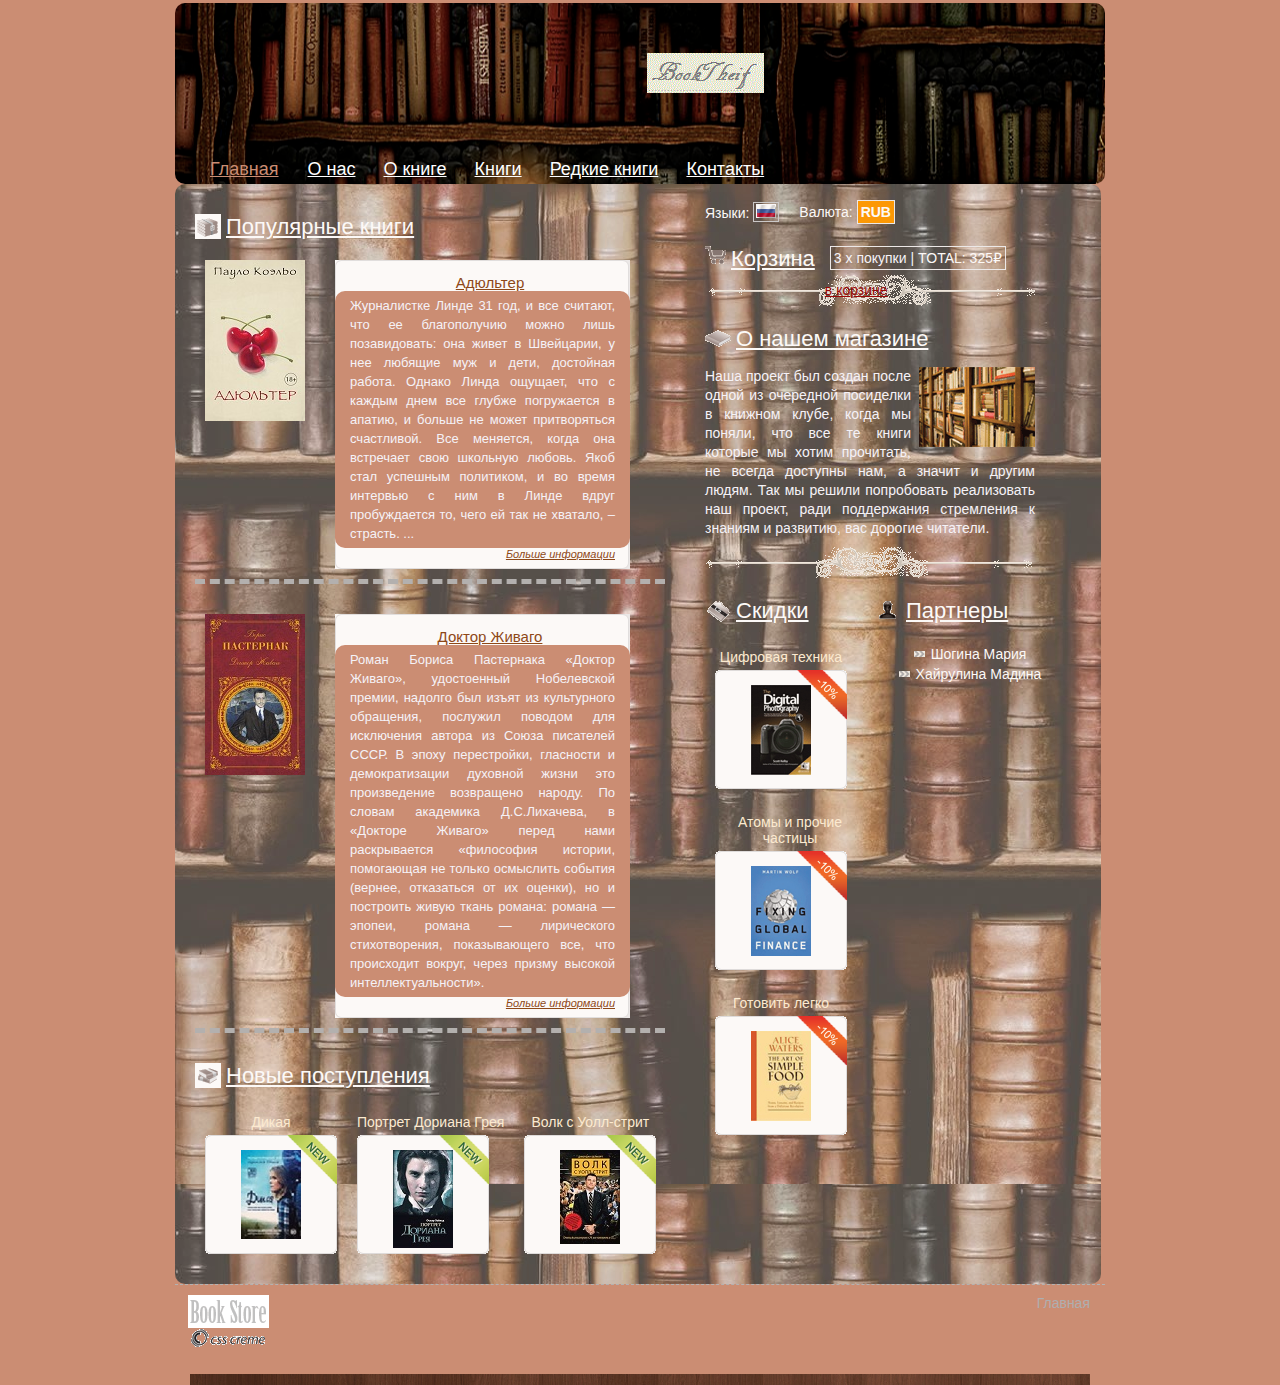
<file: index.html>
<!DOCTYPE html PUBLIC "-//W3C//DTD XHTML 1.0 Transitional//EN" "http://www.w3.org/TR/xhtml1/DTD/xhtml1-transitional.dtd">
<html xmlns="http://www.w3.org/1999/xhtml">
<head>
<meta charset="utf-8">
<title>BookThief</title>
<link rel="stylesheet" type="text/css" href="style.css" />

</head>
<body>
<div id="wrap">

       <div class="header">
       		<div class="logo"><a href="index.html"><img src="images/logo.gif" alt="" title="" border="0" /></a></div>     
           
        <div id="menu">
            <ul>                                                                       
            <li class="selected"><a href="index.html">Главная</a></li>
                
            <li><a href="about.html">О нас</a></li>

            <li><a href="details.html">О книге</a></li>
                
            <li><a href="category.html">Книги</a></li>
                
            <li><a href="specials.html">Редкие книги</a></li>
                
            <li><a href="contact.html">Контакты</a></li>
                
            </ul>
        </div>     
            
            
       </div> 
       
       
       <div class="center_content">
       	<div class="left_content">
        	
            <div class="title"><span class="title_icon"><img src="images/bullet1.gif" alt="" title="" /></span>Популярные книги</div>
        
        	<div class="feat_prod_box">
            
            	<div class="prod_img"><a href="details.html"><img src="images/11.jpg" alt="" title="" border="0" /></a></div>
                
                <div class="prod_det_box">
                	<div class="box_top"></div>
                    <div class="box_center">
                    <div class="prod_title">Адюльтер</div>
                        
                        
                    <p class="details">Журналистке Линде 31 год, и все считают, что ее благополучию можно лишь позавидовать: она живет в Швейцарии, у нее любящие муж и дети, достойная работа. Однако Линда ощущает, что с каждым днем все глубже погружается в апатию, и больше не может притворяться счастливой.
                    Все меняется, когда она встречает свою школьную любовь. Якоб стал успешным политиком, и во время интервью с ним в Линде вдруг пробуждается то, чего ей так не хватало, – страсть.
                    ...</p>
                        
                        
                    <a href="details.html" class="more">Больше информации</a>
                    <div class="clear"></div>
                    </div>
                    
                    <div class="box_bottom"></div>
                </div>    
            <div class="clear"></div>
            </div>	
            
            
        	<div class="feat_prod_box">
            
            	<div class="prod_img"><a href="details.html"><img src="images/2.jpg" alt="" title="" border="0" /></a></div>
                
                <div class="prod_det_box">
                	<div class="box_top"></div>
                    <div class="box_center">
                    <div class="prod_title">Доктор Живаго</div>
                        
                        
                    <p class="details">Роман Бориса Пастернака «Доктор Живаго», удостоенный Нобелевской премии, надолго был изъят из культурного обращения, послужил поводом для исключения автора из Союза писателей СССР. В эпоху перестройки, гласности и демократизации духовной жизни это произведение возвращено народу. По словам академика Д.С.Лихачева, в «Докторе Живаго» перед нами раскрывается «философия истории, помогающая не только осмыслить события (вернее, отказаться от их оценки), но и построить живую ткань романа: романа — эпопеи, романа — лирического стихотворения, показывающего все, что происходит вокруг, через призму высокой интеллектуальности».</p>
                        
                        
                    <a href="details.html" class="more">Больше информации</a>
                        
                    <div class="clear"></div>
                    </div>
                    
                    <div class="box_bottom"></div>
                </div>    
            <div class="clear"></div>
            </div>      
            
            
            
           <div class="title"><span class="title_icon"><img src="images/bullet2.gif" alt="" title="" /></span>Новые поступления</div> 
           
           <div class="new_products">
           
                    <div class="new_prod_box">
                        <a href="details.html">Дикая</a>
                        
                        <div class="new_prod_bg">
                        <span class="new_icon"><img src="images/new_icon.gif" alt="" title="" /></span>
                        <a href="details.html"><img src="images/1.jpg" alt="" title="" class="thumb" border="0" /></a>
                            
                        </div>           
                    </div>
                    
                    <div class="new_prod_box">
                        <a href="details.html">Портрет Дориана Грея</a>
                        
                        <div class="new_prod_bg">
                        <span class="new_icon"><img src="images/new_icon.gif" alt="" title="" /></span>
                        <a href="details.html"><img src="images/7.jpg" alt="" title="" class="thumb" border="0" /></a>
                            
                        </div>           
                    </div>                    
                    
                    <div class="new_prod_box">
                        <a href="details.html">Волк с Уолл-стрит</a>
                        
                        <div class="new_prod_bg">
                        <span class="new_icon"><img src="images/new_icon.gif" alt="" title="" /></span>
                        <a href="details.html"><img src="images/6.jpg" alt="" title="" class="thumb" border="0" /></a>
                            
                        </div>           
                    </div>          
            
            </div> 
          
            
        <div class="clear"></div>
        </div><!--end of left content-->
        
        <div class="right_content">
        	<div class="languages_box">
            <span class="red">Языки:</span>
                
            <a href="#" class="selected"><img src="images/fl1.png" alt="" title="" border="0" /></a>
            </div>
                <div class="currency">
                    
                <span class="red">Валюта: </span>
                    
                <a href="#" class="selected">RUB</a>
                </div>
                
                
              <div class="cart">
                  <div class="title"><span class="title_icon"><img src="images/cart.gif" alt="" title="" /></span>Корзина</div>
                  <div class="home_cart_content">
                  3 x покупки | <span class="red">TOTAL: 325₽</span>
                  </div>
                  <a href="cart.html" class="view_cart">в корзине</a>
              
              </div>
                       
            	
        
        
             <div class="title"><span class="title_icon"><img src="images/bullet3.gif" alt="" title="" /></span>О нашем магазине</div> 
             <div class="about">
             <p>
             <img src="images/about.gif" alt="" title="" class="right" />
             Наша проект был создан после одной из очередной посиделки в книжном клубе, когда мы поняли, что все те книги которые мы хотим прочитать, не всегда доступны нам, а значит и другим людям. Так мы решили попробовать реализовать наш проект, ради поддержания стремления к знаниям и развитию, вас дорогие читатели.
             </p>
             
             </div>
             
             <div class="right_box">
             
             	<div class="title"><span class="title_icon"><img src="images/bullet4.gif" alt="" title="" /></span>Скидки</div> 
                    <div class="new_prod_box">
                        <a href="details.html">Цифровая техника</a>
                        
                        <div class="new_prod_bg">
                        <span class="new_icon"><img src="images/promo_icon.gif" alt="" title="" /></span>
                        <a href="details.html"><img src="images/thumb1.gif" alt="" title="" class="thumb" border="0" /></a>
                            
                        </div>           
                    </div>
                    
                    <div class="new_prod_box">
                        <a href="details.html">Атомы и прочие частицы</a>
                        
                        <div class="new_prod_bg">
                        <span class="new_icon"><img src="images/promo_icon.gif" alt="" title="" /></span>
                        <a href="details.html"><img src="images/thumb2.gif" alt="" title="" class="thumb" border="0" /></a>
                            
                        </div>           
                    </div>                    
                    
                    <div class="new_prod_box">
                        <a href="details.html">Готовить легко</a>
                        
                        <div class="new_prod_bg">
                        <span class="new_icon"><img src="images/promo_icon.gif" alt="" title="" /></span>
                        <a href="details.html"><img src="images/thumb3.gif" alt="" title="" class="thumb" border="0" /></a>
                            
                        </div>           
                    </div>              
             
             </div>
             
             <div class="right_box">
             
             	
                
                
                
             	<div class="title"><span class="title_icon"><img src="images/bullet6.gif" alt="" title="" /></span>Партнеры</div> 
                
                <ul class="list">
                <li><a href="#">Шогина Мария</a></li>
                <li><a href="#">Хайрулина Мадина</a></li>                           
                </ul>      
             
             </div>         
             
        
        </div><!--end of right content-->
        
        
       
       
       <div class="clear"></div>
       </div><!--end of center content-->
       
              
       <div class="footer">
       	<div class="left_footer"><img src="images/footer_logo.gif" alt="" title="" /><br /> <a  title=""><img src="images/csscreme.gif" alt="" title="" border="0" /></a></div>
        <div class="right_footer">
        <a href="#">Главная</a>
       
        </div>
        
       
       </div>
    

</div>

</body>
</html>
</file>
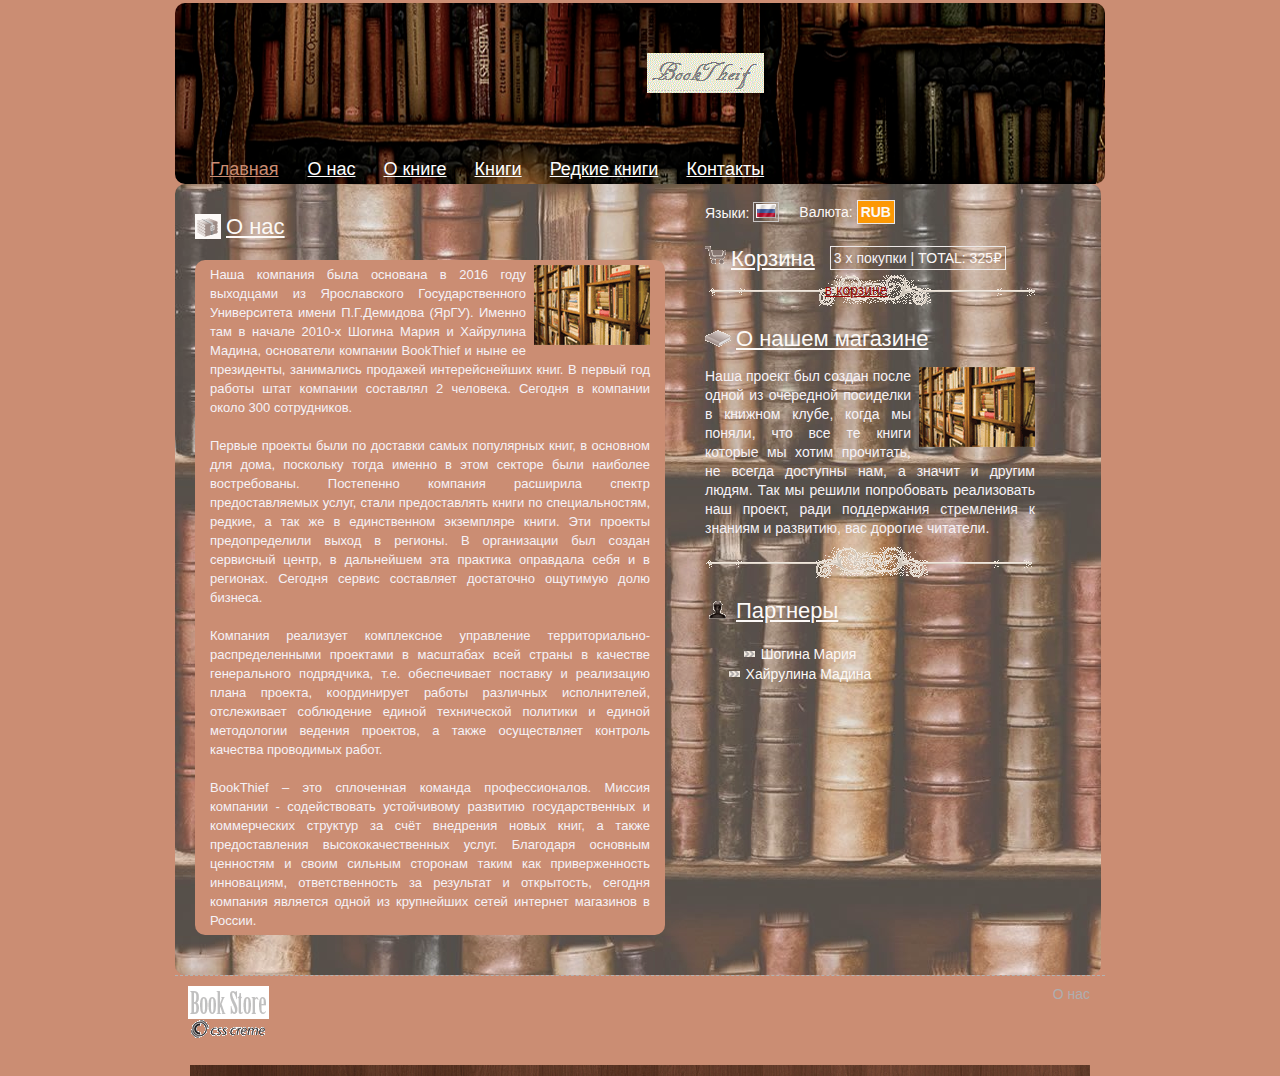
<file: about.html>
<!DOCTYPE html PUBLIC "-//W3C//DTD XHTML 1.0 Transitional//EN" "http://www.w3.org/TR/xhtml1/DTD/xhtml1-transitional.dtd">
<html xmlns="http://www.w3.org/1999/xhtml">
<head>
<meta charset="utf-8">
<title>BookThief</title>
<link rel="stylesheet" type="text/css" href="style.css" />
</head>
<body>
<div id="wrap">

       <div class="header">
       		<div class="logo"><a href="index.html"><img src="images/logo.gif" alt="" title="" border="0" /></a></div>     
           
        <div id="menu">
            <ul>                                                                       
            <li class="selected"><a href="index.html">Главная</a></li>
                
            <li><a href="about.html">О нас</a></li>

            <li><a href="details.html">О книге</a></li>
                
            <li><a href="category.html">Книги</a></li>
                
            <li><a href="specials.html">Редкие книги</a></li>
                
            <li><a href="contact.html">Контакты</a></li>
                
            </ul>
        </div> 
            
            
       </div> 
       
       
       <div class="center_content">
       	<div class="left_content">
            
            <div class="title"><span class="title_icon"><img src="images/bullet1.gif" alt="" title="" /></span>О нас</div>
        
        	<div class="feat_prod_box_details">
            <p class="details">
            <img src="images/about.gif" alt="" title="" class="right" /> 
            Наша компания была основана в 2016 году выходцами из Ярославского Государственного Университета имени П.Г.Демидова (ЯрГУ). Именно там в начале 2010-х Шогина Мария и Хайрулина Мадина, основатели компании BookThief и ныне ее президенты, занимались продажей интерейснейших книг. В первый год работы штат компании составлял 2 человека. Сегодня в компании около 300 сотрудников.<br><br>

            Первые проекты были по доставки самых популярных книг, в основном для дома, поскольку тогда именно в этом секторе были наиболее востребованы. Постепенно компания расширила спектр предоставляемых услуг, стали предоставлять книги по специальностям, редкие, а так же в единственном экземпляре книги. Эти проекты предопределили выход в регионы. В организации был создан сервисный центр, в дальнейшем эта практика оправдала себя и в регионах. Сегодня сервис составляет достаточно ощутимую долю бизнеса.<br><br>

            Компания реализует комплексное управление территориально-распределенными проектами в масштабах всей страны в качестве генерального подрядчика, т.е. обеспечивает поставку и реализацию плана проекта, координирует работы различных исполнителей, отслеживает соблюдение единой технической политики и единой методологии ведения проектов, а также осуществляет контроль качества проводимых работ.<br><br>

            BookThief – это сплоченная команда профессионалов. Миссия компании - содействовать устойчивому развитию государственных и коммерческих структур за счёт внедрения новых книг, а также предоставления высококачественных услуг. Благодаря основным ценностям и своим сильным сторонам таким как приверженность инновациям, ответственность за результат и открытость, сегодня компания является одной из крупнейших сетей интернет магазинов в России.      
            </p>
            
            
            </div>	
            
              

            

            
        <div class="clear"></div>
        </div><!--end of left content-->
        
        <div class="right_content">
        	<div class="languages_box">
            <span class="red">Языки:</span>
                
            <a href="#" class="selected"><img src="images/fl1.png" alt="" title="" border="0" /></a>

            </div>
                <div class="currency">
                    
                <span class="red">Валюта: </span>
                    
                <a href="#" class="selected">RUB</a>
                
                </div>
                
                
              <div class="cart">
                  <div class="title"><span class="title_icon"><img src="images/cart.gif" alt="" title="" /></span>Корзина</div>
                  <div class="home_cart_content">
                  3 x покупки | <span class="red">TOTAL: 325₽</span>
                  </div>
                  <a href="cart.html" class="view_cart">в корзине</a>
              
              </div>
                       
            	
        
        
             <div class="title"><span class="title_icon"><img src="images/bullet3.gif" alt="" title="" /></span>О нашем магазине</div> 
             <div class="about">
             <p>
             <img src="images/about.gif" alt="" title="" class="right" />
             Наша проект был создан после одной из очередной посиделки в книжном клубе, когда мы поняли, что все те книги которые мы хотим прочитать, не всегда доступны нам, а значит и другим людям. Так мы решили попробовать реализовать наш проект, ради поддержания стремления к знаниям и развитию, вас дорогие читатели.
             </p>
             
             </div>
             
             <div class="right_box">
             
             	    
                                   
                    
                  
             
             	
                
             	<div class="title"><span class="title_icon"><img src="images/bullet6.gif" alt="" title="" /></span>Партнеры</div> 
                
                <ul class="list">
                <li><a href="#">Шогина Мария</a></li>
                <li><a href="#">Хайрулина Мадина</a></li>                           
                </ul>      
             
             </div>         
             
        
        </div><!--end of right content-->
        
        
       
       
       <div class="clear"></div>
       </div><!--end of center content-->
       
              
       <div class="footer">
       	<div class="left_footer"><img src="images/footer_logo.gif" alt="" title="" /><br /> <a  title=""><img src="images/csscreme.gif" alt="" title="" border="0" /></a></div>
        <div class="right_footer">
        <a href="#">О нас</a>
       
        </div>
        
       
       </div>
    

</div>

</body>
</html>
</file>
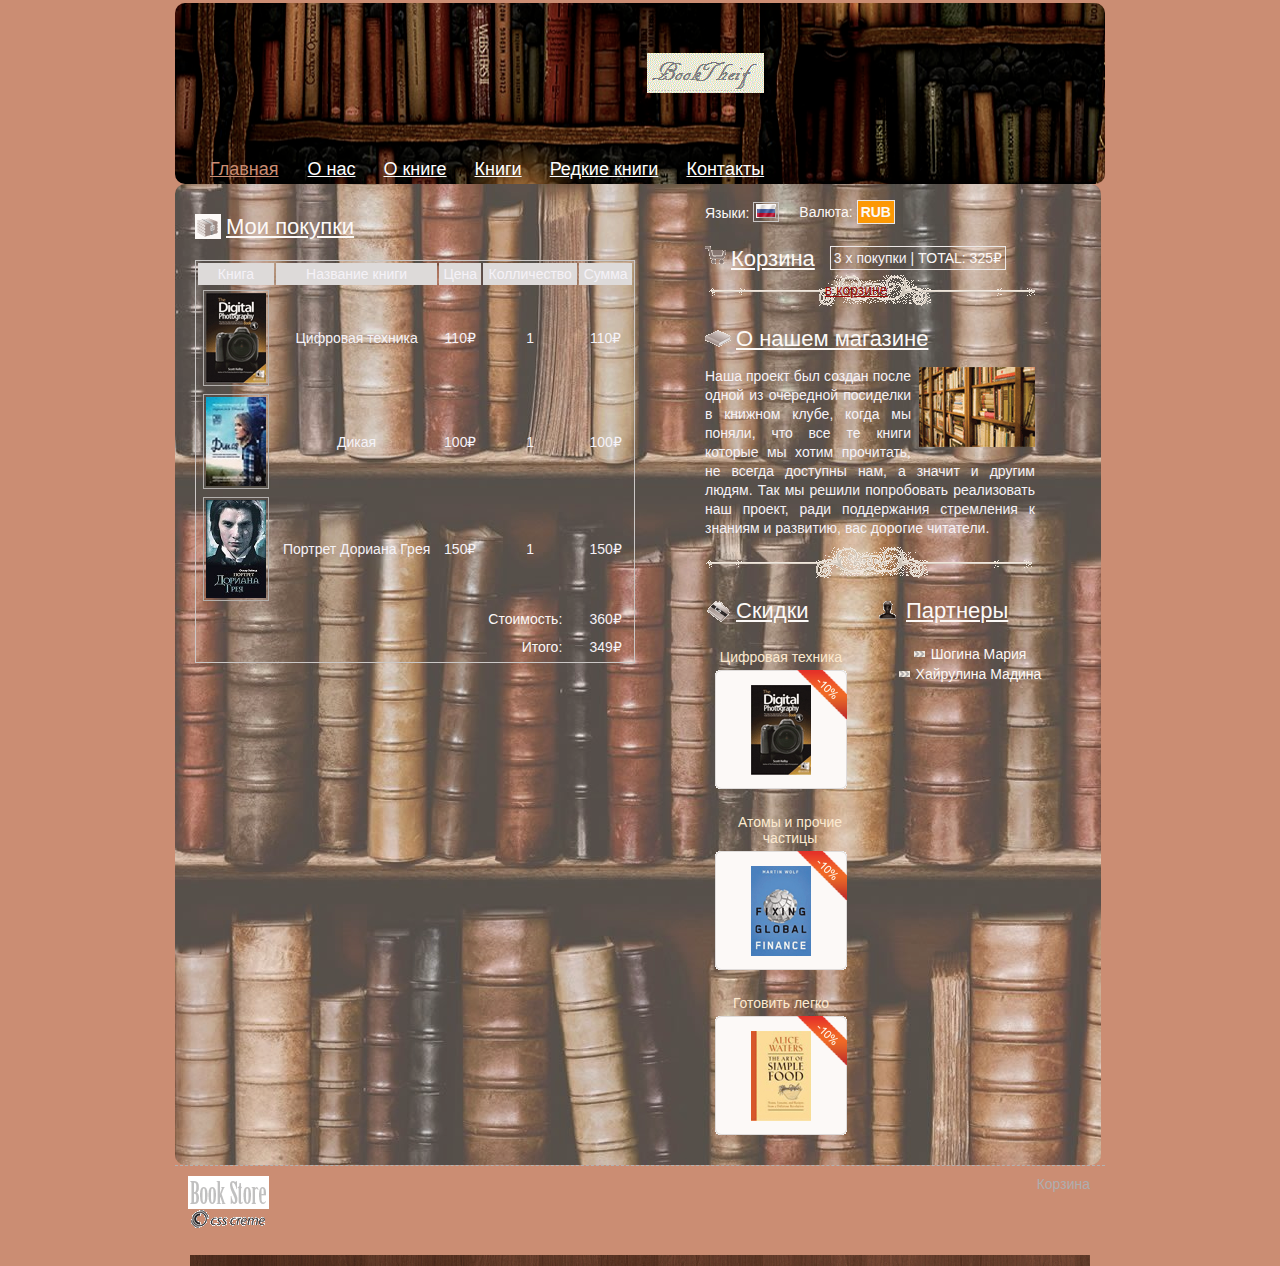
<file: cart.html>
<!DOCTYPE html PUBLIC "-//W3C//DTD XHTML 1.0 Transitional//EN" "http://www.w3.org/TR/xhtml1/DTD/xhtml1-transitional.dtd">
<html xmlns="http://www.w3.org/1999/xhtml">
<head>
<meta charset="utf-8">
<title>BookThief</title>
<link rel="stylesheet" type="text/css" href="style.css" />
</head>
<body>
<div id="wrap">

       <div class="header">
       		<div class="logo"><a href="index.html"><img src="images/logo.gif" alt="" title="" border="0" /></a></div>     
           
        <div id="menu">
            <ul>                                                                       
            <li class="selected"><a href="index.html">Главная</a></li>
                
            <li><a href="about.html">О нас</a></li>

            <li><a href="details.html">О книге</a></li>
                
            <li><a href="category.html">Книги</a></li>
                
            <li><a href="specials.html">Редкие книги</a></li>
                
            <li><a href="contact.html">Контакты</a></li>
                
            </ul>
        </div>   
            
            
       </div> 
       
       
       <div class="center_content">
       	<div class="left_content">
            <div class="title"><span class="title_icon"><img src="images/bullet1.gif" alt="" title="" /></span>Мои покупки</div>
        
        	<div class="feat_prod_box_details">
            
            <table class="cart_table">
            	<tr class="cart_title">
                	<td>Книга</td>
                	<td>Название книги</td>
                    <td>Цена</td>
                    <td>Колличество</td>
                    <td>Сумма</td>               
                </tr>
                
            	<tr>
                	<td><a href="details.html"><img src="images/thumb1.gif" alt="" title="" border="0" class="cart_thumb" /></a></td>
                	<td>Цифровая техника</td>
                    <td>110₽</td>
                    <td>1</td>
                    <td>110₽</td>               
                </tr>          
            	<tr>
                	<td><a href="details.html"><img src="images/1.jpg" alt="" title="" border="0" class="cart_thumb" /></a></td>
                	<td>Дикая</td>
                    <td>100₽</td>
                    <td>1</td>
                    <td>100₽</td>               
                </tr>                  
            	<tr>
                	<td><a href="details.html"><img src="images/7.jpg" alt="" title="" border="0" class="cart_thumb" /></a></td>
                	<td>Портрет Дориана Грея</td>
                    <td>150₽</td>
                    <td>1</td>
                    <td>150₽</td>               
                </tr>

                <tr>
                <td colspan="4" class="cart_total"><span class="red">Стоимость:</span></td>
                <td> 360₽</td>                
                </tr>  
                
                <tr>
                <td colspan="4" class="cart_total"><span class="red">Итого:</span></td>
                <td> 349₽</td>                
                </tr>                  
            
            </table>           

             
            
            </div>	
            

            
        <div class="clear"></div>
        </div><!--end of left content-->
        
        <div class="right_content">
        	<div class="languages_box">
            <span class="red">Языки:</span>
                
            <a href="#" class="selected"><img src="images/fl1.png" alt="" title="" border="0" /></a>
            
            </div>
                <div class="currency">
                    
                <span class="red">Валюта: </span>
                    
                <a href="#" class="selected">RUB</a>
                
                </div>
                
                
              <div class="cart">
                  <div class="title"><span class="title_icon"><img src="images/cart.gif" alt="" title="" /></span>Корзина</div>
                  <div class="home_cart_content">
                  3 x покупки | <span class="red">TOTAL: 325₽</span>
                  </div>
                  <a href="cart.html" class="view_cart">в корзине</a>
              
              </div>
                       
            	
        
        
             <div class="title"><span class="title_icon"><img src="images/bullet3.gif" alt="" title="" /></span>О нашем магазине</div> 
             <div class="about">
             <p>
             <img src="images/about.gif" alt="" title="" class="right" />
             Наша проект был создан после одной из очередной посиделки в книжном клубе, когда мы поняли, что все те книги которые мы хотим прочитать, не всегда доступны нам, а значит и другим людям. Так мы решили попробовать реализовать наш проект, ради поддержания стремления к знаниям и развитию, вас дорогие читатели.
             </p>
             
             </div>
             
             <div class="right_box">
             
             	<div class="title"><span class="title_icon"><img src="images/bullet4.gif" alt="" title="" /></span>Скидки</div> 
                    <div class="new_prod_box">
                        <a href="details.html">Цифровая техника</a>
                        
                        <div class="new_prod_bg">
                        <span class="new_icon"><img src="images/promo_icon.gif" alt="" title="" /></span>
                        <a href="details.html"><img src="images/thumb1.gif" alt="" title="" class="thumb" border="0" /></a>
                            
                        </div>           
                    </div>
                    
                    <div class="new_prod_box">
                        <a href="details.html">Атомы и прочие частицы</a>
                        
                        <div class="new_prod_bg">
                        <span class="new_icon"><img src="images/promo_icon.gif" alt="" title="" /></span>
                        <a href="details.html"><img src="images/thumb2.gif" alt="" title="" class="thumb" border="0" /></a>
                            
                        </div>           
                    </div>                    
                    
                    <div class="new_prod_box">
                        <a href="details.html">Готовить легко</a>
                        
                        <div class="new_prod_bg">
                        <span class="new_icon"><img src="images/promo_icon.gif" alt="" title="" /></span>
                        <a href="details.html"><img src="images/thumb3.gif" alt="" title="" class="thumb" border="0" /></a>
                            
                        </div>           
                    </div>              
             
             </div>
             
             <div class="right_box">
             
             	
                
             	<div class="title"><span class="title_icon"><img src="images/bullet6.gif" alt="" title="" /></span>Партнеры</div> 
                
                <ul class="list">
                <li><a href="#">Шогина Мария</a></li>
                <li><a href="#">Хайрулина Мадина</a></li>                           
                </ul>      
             
             </div>         
             
        
        </div><!--end of right content-->
        
        
       
       
       <div class="clear"></div>
       </div><!--end of center content-->
       
              
       <div class="footer">
       <div class="left_footer"><img src="images/footer_logo.gif" alt="" title="" /><br /> <a  title=""><img src="images/csscreme.gif" alt="" title="" border="0" /></a></div>
        <div class="right_footer">
        <a href="#">Корзина</a>
        </div>
        
       
       </div>
    

</div>

</body>
</html>
</file>
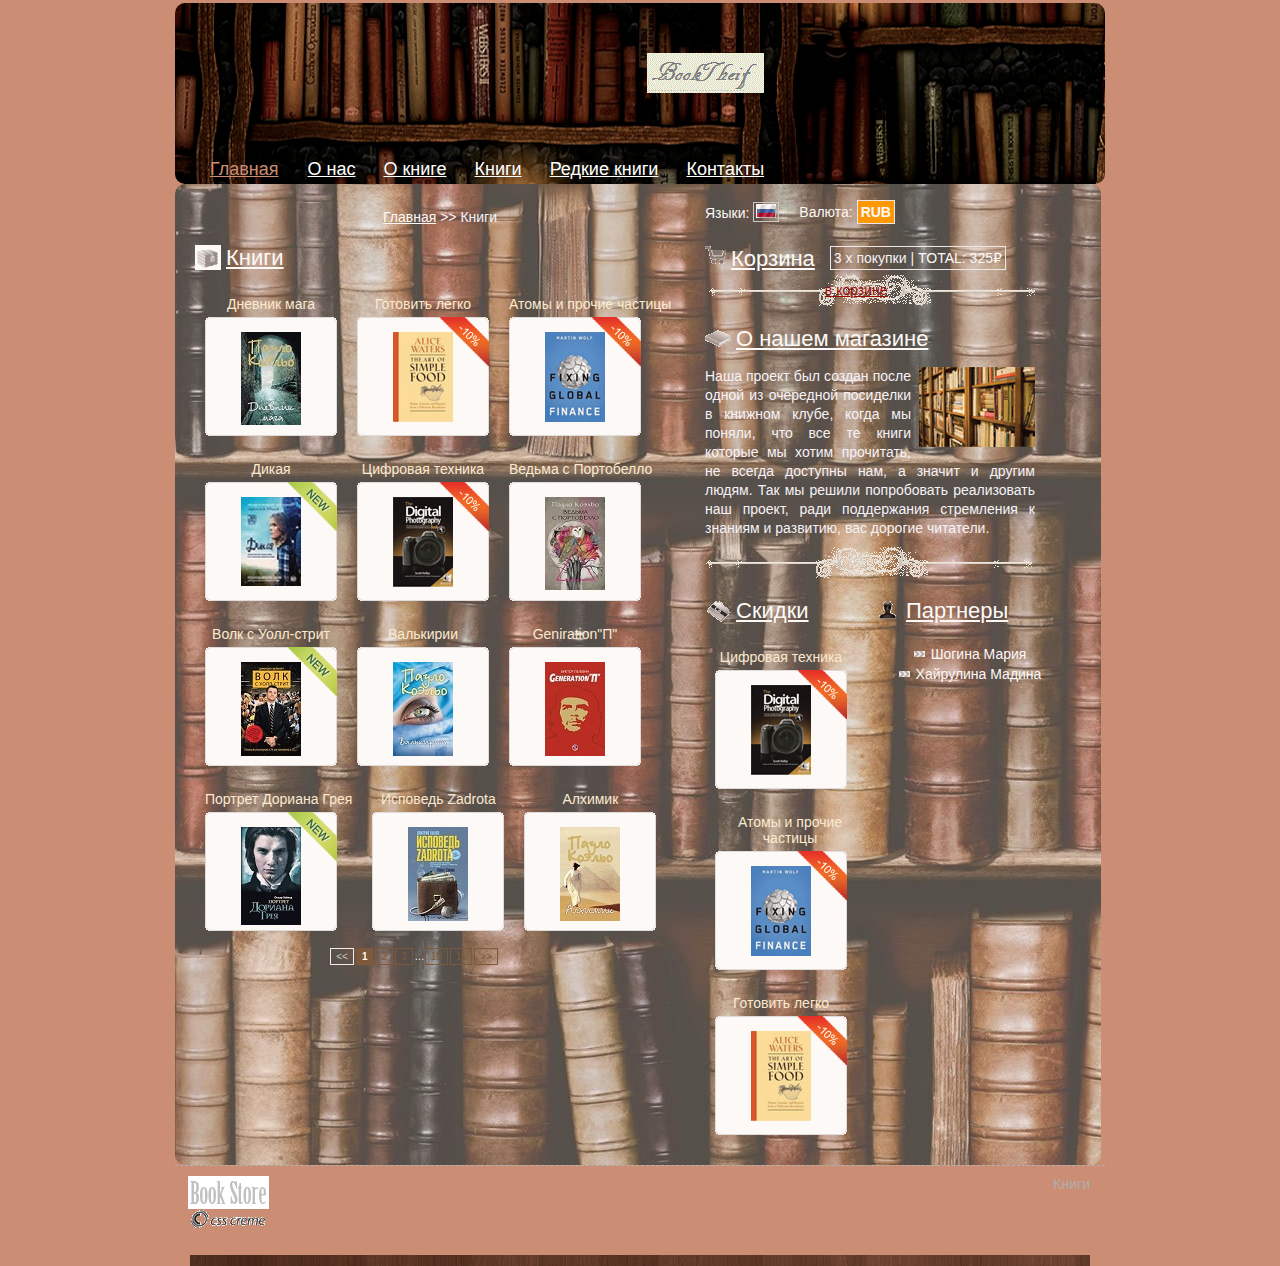
<file: category.html>
<!DOCTYPE html PUBLIC "-//W3C//DTD XHTML 1.0 Transitional//EN" "http://www.w3.org/TR/xhtml1/DTD/xhtml1-transitional.dtd">
<html xmlns="http://www.w3.org/1999/xhtml">
<head>
<meta charset="utf-8">
<title>BookThief</title>
<link rel="stylesheet" type="text/css" href="style.css" />

</head>
<body>
<div id="wrap">

       <div class="header">
       		<div class="logo"><a href="index.html"><img src="images/logo.gif" alt="" title="" border="0" /></a></div>     
           
        <div id="menu">
            <ul>                                                                       
            <li class="selected"><a href="index.html" >Главная</a></li>
                
            <li><a href="about.html">О нас</a></li>

            <li><a href="details.html">О книге</a></li>
                
            <li><a href="category.html">Книги</a></li>
                
            <li><a href="specials.html">Редкие книги</a></li>
                
            <li><a href="contact.html">Контакты</a></li>
                
            </ul>
        </div>  
            
            
       </div> 
       
       
       <div class="center_content">
       	<div class="left_content">
        	<div class="crumb_nav">
            <a href="index.html">Главная</a> &gt;&gt; Книги
            </div>
            <div class="title"><span class="title_icon"><img src="images/bullet1.gif" alt="" title="" /></span>Книги</div>
           
           <div class="new_products">
           
                    <div class="new_prod_box">
                        <a href="details.html">Дневник мага</a>
                        <div class="new_prod_bg">
                        <a href="details.html"><img src="images/12.jpg" alt="" title="" class="thumb" border="0" /></a>
                        </div>           
                    </div>
                    
                    <div class="new_prod_box">
                        <a href="details.html">Готовить легко</a>
                        <div class="new_prod_bg">
                        <span class="new_icon"><img src="images/promo_icon.gif" alt="" title="" /></span>
                        <a href="details.html"><img src="images/thumb3.gif" alt="" title="" class="thumb" border="0" /></a>
                        </div>           
                    </div>                    
                    
                    <div class="new_prod_box">
                        <a href="details.html">Атомы и прочие частицы</a>
                        <div class="new_prod_bg">
                        <span class="new_icon"><img src="images/promo_icon.gif" alt="" title="" /></span>
                        <a href="details.html"><img src="images/thumb2.gif" alt="" title="" class="thumb" border="0" /></a>
                        </div>           
                    </div>          


                    <div class="new_prod_box">
                        <a href="details.html">Дикая</a>
                        <div class="new_prod_bg">
                        <span class="new_icon"><img src="images/new_icon.gif" alt="" title="" /></span>
                        <a href="details.html"><img src="images/1.jpg" alt="" title="" class="thumb" border="0" /></a>
                        </div>           
                    </div>
                    
                    <div class="new_prod_box">
                        <a href="details.html">Цифровая техника</a>
                        <div class="new_prod_bg">
                        <span class="new_icon"><img src="images/promo_icon.gif" alt="" title="" /></span>
                        <a href="details.html"><img src="images/thumb1.gif" alt="" title="" class="thumb" border="0" /></a>
                        </div>           
                    </div>                    
                    
                    <div class="new_prod_box">
                        <a href="details.html">Ведьма с Портобелло</a>
                        <div class="new_prod_bg">
                        
                        <a href="details.html"><img src="images/14.jpg" alt="" title="" class="thumb" border="0" /></a>
                        </div>           
                    </div> 
       
                    <div class="new_prod_box">
                        <a href="details.html">Волк с Уолл-стрит</a>
                        <div class="new_prod_bg">
                        <span class="new_icon"><img src="images/new_icon.gif" alt="" title="" /></span>
                        <a href="details.html"><img src="images/6.jpg" alt="" title="" class="thumb" border="0" /></a>
                        </div>           
                    </div> 

                    <div class="new_prod_box">
                        <a href="details.html">Валькирии</a>
                        <div class="new_prod_bg">
                        <a href="details.html"><img src="images/13.jpg" alt="" title="" class="thumb" border="0" /></a>
                        </div>           
                    </div>
                    
                     <div class="new_prod_box">
                        <a href="details.html">Geniration"П"</a>
                        <div class="new_prod_bg">
                        <a href="details.html"><img src="images/3.jpg" alt="" title="" class="thumb" border="0" /></a>
                        </div>           
                    </div>

                    <div class="new_prod_box">
                        <a href="details.html">Портрет Дориана Грея</a>
                        <div class="new_prod_bg">
                         <span class="new_icon"><img src="images/new_icon.gif" alt="" title="" /></span>
                        <a href="details.html"><img src="images/7.jpg" alt="" title="" class="thumb" border="0" /></a>
                        </div>           
                    </div>
                    <div class="new_prod_box">
                        <a href="details.html">Исповедь Zadrota</a>
                        <div class="new_prod_bg">
                        <a href="details.html"><img src="images/4.jpg" alt="" title="" class="thumb" border="0" /></a>
                        </div>           
                    </div>   

                    <div class="new_prod_box">
                        <a href="details.html">Алхимик</a>
                        <div class="new_prod_bg">
                        <a href="details.html"><img src="images/5.jpg" alt="" title="" class="thumb" border="0" /></a>
                        </div>           
                    </div>                 
                    

            <div class="pagination">
            <span class="disabled"><<</span><span class="current">1</span><a href="#?page=2">2</a><a href="#?page=3">3</a>…<a href="#?page=199">10</a><a href="#?page=200">11</a><a href="#?page=2">>></a>
            </div>  
            
            </div> 
          
            
        <div class="clear"></div>
        </div><!--end of left content-->
        
        <div class="right_content">
        	<div class="languages_box">
            <span class="red">Языки:</span>
                
            <a href="#" class="selected"><img src="images/fl1.png" alt="" title="" border="0" /></a>
            
            </div>
                <div class="currency">
                    
                <span class="red">Валюта: </span>
                    
                <a href="#" class="selected">RUB</a>
                
                </div>
                
                
              <div class="cart">
                  <div class="title"><span class="title_icon"><img src="images/cart.gif" alt="" title="" /></span>Корзина</div>
                  <div class="home_cart_content">
                  3 x покупки | <span class="red">TOTAL: 325₽</span>
                  </div>
                  <a href="cart.html" class="view_cart">в корзине</a>
              
              </div>
                       
            	
        
        
             <div class="title"><span class="title_icon"><img src="images/bullet3.gif" alt="" title="" /></span>О нашем магазине</div> 
             <div class="about">
             <p>
             <img src="images/about.gif" alt="" title="" class="right" />
             Наша проект был создан после одной из очередной посиделки в книжном клубе, когда мы поняли, что все те книги которые мы хотим прочитать, не всегда доступны нам, а значит и другим людям. Так мы решили попробовать реализовать наш проект, ради поддержания стремления к знаниям и развитию, вас дорогие читатели.
             </p>
             
             </div>
             
             <div class="right_box">
             
             	<div class="title"><span class="title_icon"><img src="images/bullet4.gif" alt="" title="" /></span>Скидки</div> 
                    <div class="new_prod_box">
                        <a href="details.html">Цифровая техника</a>
                        
                        <div class="new_prod_bg">
                        <span class="new_icon"><img src="images/promo_icon.gif" alt="" title="" /></span>
                        <a href="details.html"><img src="images/thumb1.gif" alt="" title="" class="thumb" border="0" /></a>
                            
                        </div>           
                    </div>
                    
                    <div class="new_prod_box">
                        <a href="details.html">Атомы и прочие частицы</a>
                        
                        <div class="new_prod_bg">
                        <span class="new_icon"><img src="images/promo_icon.gif" alt="" title="" /></span>
                        <a href="details.html"><img src="images/thumb2.gif" alt="" title="" class="thumb" border="0" /></a>
                            
                        </div>           
                    </div>                    
                    
                    <div class="new_prod_box">
                        <a href="details.html">Готовить легко</a>
                        
                        <div class="new_prod_bg">
                        <span class="new_icon"><img src="images/promo_icon.gif" alt="" title="" /></span>
                        <a href="details.html"><img src="images/thumb3.gif" alt="" title="" class="thumb" border="0" /></a>
                            
                        </div>           
                    </div>              
             
             </div>
             
             <div class="right_box">
             
             
             	<div class="title"><span class="title_icon"><img src="images/bullet6.gif" alt="" title="" /></span>Партнеры</div> 
                
                <ul class="list">
                <li><a href="#">Шогина Мария</a></li>
                <li><a href="#">Хайрулина Мадина</a></li>                           
                </ul>      
             
             </div>         
             
        
        </div><!--end of right content-->
        
        
       
       
       <div class="clear"></div>
       </div><!--end of center content-->
       
              
       <div class="footer">
       	<div class="left_footer"><img src="images/footer_logo.gif" alt="" title="" /><br /> <a  title=""><img src="images/csscreme.gif" alt="" title="" border="0" /></a></div>
        <div class="right_footer">
        <a href="#">Книги</a>
       
        </div>
        
       
       </div>
    

</div>

</body>
</html>
</file>
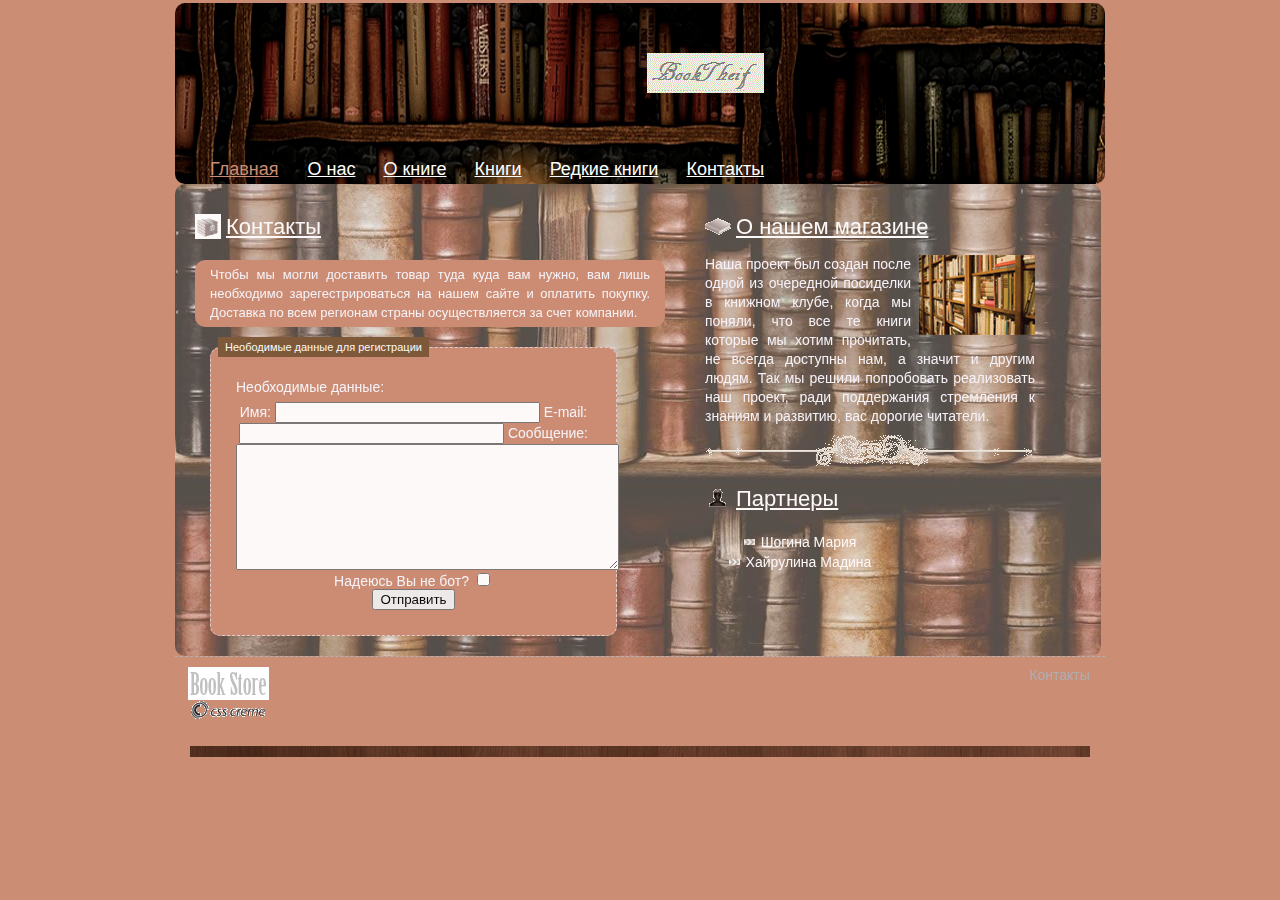
<file: contact.html>
<!DOCTYPE html PUBLIC "-//W3C//DTD XHTML 1.0 Transitional//EN" "http://www.w3.org/TR/xhtml1/DTD/xhtml1-transitional.dtd">
<html xmlns="http://www.w3.org/1999/xhtml">
<head>
<meta charset="utf-8">
<title>BookThief</title>
<link rel="stylesheet" type="text/css" href="style.css" />
</head>
<body>

<div id="wrap">

       <div class="header">
       		<div class="logo"><a href="index.html"><img src="images/logo.gif" alt="" title="" border="0" /></a></div>     
           
        <div id="menu">
            <ul>                                                                       
            <li class="selected"><a href="index.html">Главная</a></li>
                
            <li><a href="about.html">О нас</a></li>

            <li><a href="details.html">О книге</a></li>
                
            <li><a href="category.html">Книги</a></li>
                
            <li><a href="specials.html">Редкие книги</a></li>
                
            <li><a href="contact.html">Контакты</a></li>
                
            </ul>
        </div> 
             
            
            
       </div> 
       
       
       <div class="center_content">
       	<div class="left_content">
            <div class="title"><span class="title_icon"><img src="images/bullet1.gif" alt="" title="" /></span>Контакты </div>
        
        	<div class="feat_prod_box_details">
            <p class="details">
             Чтобы мы могли доставить товар туда куда вам нужно, вам лишь необходимо зарегестрироваться на нашем сайте и оплатить покупку. Доставка по всем регионам страны осуществляется за счет компании. 
            </p>
            
              	<div class="contact_form">
				<div class="form_subtitle">Неободимые данные для регистрации</div>  
		
				
				
				
   <form method="post" action="reg.php">
      <p> Необходимые данные: </p>
Имя:
<input type="text" class="style" name="name" size="30"/>
Е-mail:
<input name="email" type="text" class="style" size="30"/>
Сообщение:
<textarea name="mess" class="style" rows="8" cols="45"></textarea>

    Надеюсь Вы не бот? <input name="chek" type="checkbox" value="nobot"><br> 
	<input type="submit" value="Отправить" /><!--Кнопка отправить-->
</form>

            </div>
          </div>	
		  
            
              

            

            
        <div class="clear"></div>
        </div><!--end of left content-->
        
        <div class="right_content">
    
                       
            	
        
        
             <div class="title"><span class="title_icon"><img src="images/bullet3.gif" alt="" title="" /></span>О нашем магазине</div> 
             <div class="about">
             <p>
             <img src="images/about.gif" alt="" title="" class="right" />
             Наша проект был создан после одной из очередной посиделки в книжном клубе, когда мы поняли, что все те книги которые мы хотим прочитать, не всегда доступны нам, а значит и другим людям. Так мы решили попробовать реализовать наш проект, ради поддержания стремления к знаниям и развитию, вас дорогие читатели.
             </p>
             
             </div>
             
           
             
             	
             
             <div class="right_box">
             
             	
                
             	<div class="title"><span class="title_icon"><img src="images/bullet6.gif" alt="" title="" /></span>Партнеры</div> 
                
                <ul class="list">
                <li><a href="#">Шогина Мария</a></li>
                <li><a href="#">Хайрулина Мадина</a></li>                           
                </ul>      
             
             </div>         
             
        
        </div><!--end of right content-->
        
        
       
       
       <div class="clear"></div>
       </div><!--end of center content-->
       
              
       <div class="footer">
       	<div class="left_footer"><img src="images/footer_logo.gif" alt="" title="" /><br /> <a  title=""><img src="images/csscreme.gif" alt="" title="" border="0" /></a></div>
        <div class="right_footer">
        <a href="#">Контакты</a>
       
        </div>
        
       
       </div>
    

</div>

</body>
</html>
</file>
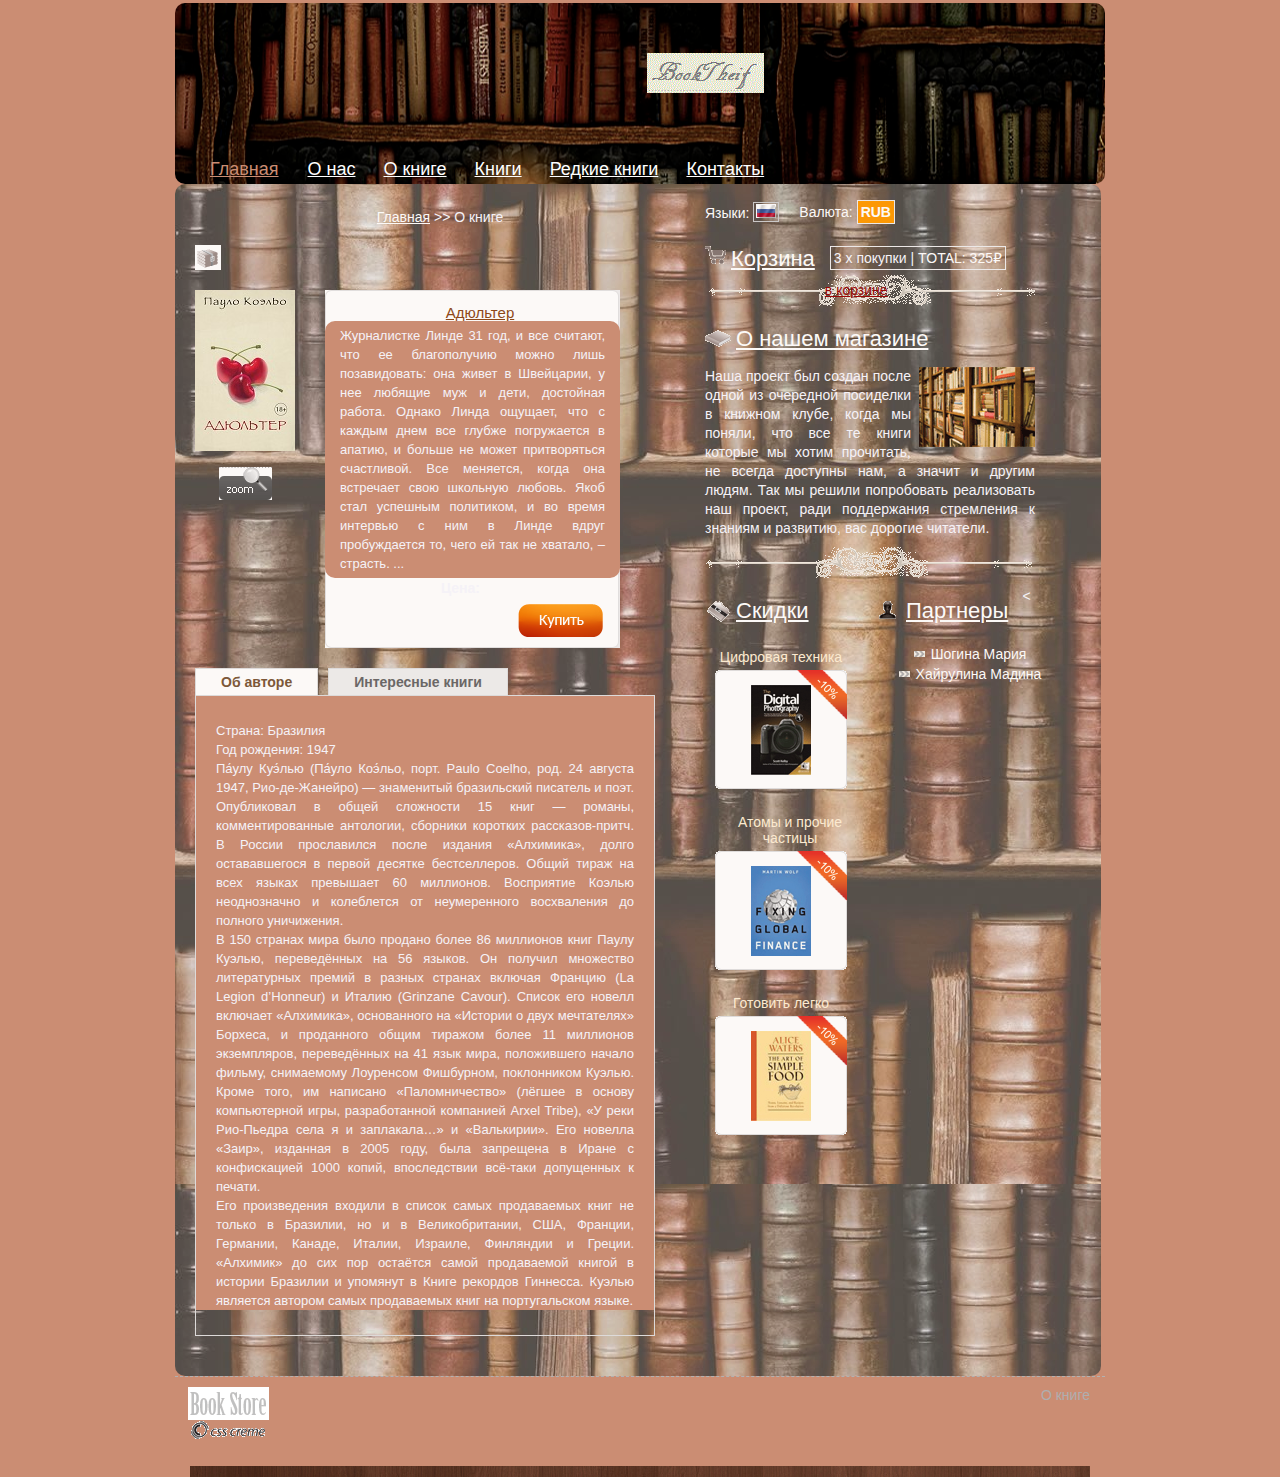
<file: details.html>
<!DOCTYPE html PUBLIC "-//W3C//DTD XHTML 1.0 Transitional//EN" "http://www.w3.org/TR/xhtml1/DTD/xhtml1-transitional.dtd">
<html xmlns="http://www.w3.org/1999/xhtml">
<head>
<meta charset="utf-8">
<title>BookThief</title>
<link rel="stylesheet" type="text/css" href="style.css" />
	<link rel="stylesheet" href="lightbox.css" type="text/css" media="screen" />
	
	<script src="js/prototype.js" type="text/javascript"></script>
	<script src="js/scriptaculous.js?load=effects" type="text/javascript"></script>
	<script src="js/lightbox.js" type="text/javascript"></script>
    <script type="text/javascript" src="js/java.js"></script>
</head>
<body>
<div id="wrap">

       <div class="header">
       		<div class="logo"><a href="index.html"><img src="images/logo.gif" alt="" title="" border="0" /></a></div>     
           
        <div id="menu">
            <ul>                                                                       
            <li class="selected"><a href="index.html">Главная</a></li>
                
            <li><a href="about.html">О нас</a></li>

            <li><a href="details.html">О книге</a></li>
                
            <li><a href="category.html">Книги</a></li>
                
            <li><a href="specials.html">Редкие книги</a></li>
                
            <li><a href="contact.html">Контакты</a></li>
                
            </ul>
        </div> 
            
            
       </div> 
       
       
       <div class="center_content">
       	<div class="left_content">
        	<div class="crumb_nav">
            <a href="index.html">Главная</a> &gt;&gt; О книге
            </div>
            <div class="title"><span class="title_icon"><img src="images/bullet1.gif" alt="" title="" /></span></div>
        
        	<div class="feat_prod_box_details">
            
            	<div class="prod_img"><a href="details.html"><img src="images/11.jpg" alt="" title="" border="0" /></a>
                <br /><br />
                <a href="images/big_pic.jpg" rel="lightbox"><img src="images/zoom.gif" alt="" title="" border="0" /></a>
                </div>
                
                <div class="prod_det_box">
                	<div class="box_top"></div>
                    <div class="box_center">
                    <div class="prod_title">Адюльтер</div>
                        
                      <p class="details">Журналистке Линде 31 год, и все считают, что ее благополучию можно лишь позавидовать: она живет в Швейцарии, у нее любящие муж и дети, достойная работа. Однако Линда ощущает, что с каждым днем все глубже погружается в апатию, и больше не может притворяться счастливой.
                    Все меняется, когда она встречает свою школьную любовь. Якоб стал успешным политиком, и во время интервью с ним в Линде вдруг пробуждается то, чего ей так не хватало, – страсть.
                    ...</p>
                        
                    <div class="price"><strong>Цена:</strong> <span class="red">110 ₽</span></div>
                        
                    <!--div class="price"><strong>COLORS:</strong> 

                    <span class="colors"><img src="images/color1.gif" alt="" title="" border="0" /></span>

                    <span class="colors"><img src="images/color2.gif" alt="" title="" border="0" /></span>

                    <span class="colors"><img src="images/color3.gif" alt="" title="" border="0" /></span>                    </div -->
                        
                    <a href="details.html" class="more"><img src="images/order.png" alt="" title="" border="0" /></a>
                    <div class="clear"></div>
                    </div>
                    
                    <div class="box_bottom"></div>
                </div>    
            <div class="clear"></div>
            </div>	
            
              
            <div id="demo" class="demolayout">

                <ul id="demo-nav" class="demolayout">
                <li><a class="active" href="#tab1">Об авторе</a></li>
                <li><a class="" href="#tab2">Интересные книги</a></li>
                </ul>
    
            <div class="tabs-container">
            
                    <div style="display: block;" class="tab" id="tab1">
                                        <p class="more_details">Страна:	Бразилия <br>
                                        Год рождения:	1947<br>
                                        Па́улу Куэ́лью (Па́уло Коэ́льо, порт. Paulo Coelho, род. 24 августа 1947, Рио-де-Жанейро) — знаменитый бразильский писатель и поэт. Опубликовал в общей сложности 15 книг — романы, комментированные антологии, сборники коротких рассказов-притч. В России прославился после издания «Алхимика», долго остававшегося в первой десятке бестселлеров. Общий тираж на всех языках превышает 60 миллионов. Восприятие Коэлью неоднозначно и колеблется от неумеренного восхваления до полного уничижения.<br>
                                        В 150 странах мира было продано более 86 миллионов книг Паулу Куэлью, переведённых на 56 языков. Он получил множество литературных премий в разных странах включая Францию (La Legion d’Honneur) и Италию (Grinzane Cavour). Список его новелл включает «Алхимика», основанного на «Истории о двух мечтателях» Борхеса, и проданного общим тиражом более 11 миллионов экземпляров, переведённых на 41 язык мира, положившего начало фильму, снимаемому Лоуренсом Фишбурном, поклонником Куэлью. Кроме того, им написано «Паломничество» (лёгшее в основу компьютерной игры, разработанной компанией Arxel Tribe), «У реки Рио-Пьедра села я и заплакала…» и «Валькирии». Его новелла «Заир», изданная в 2005 году, была запрещена в Иране с конфискацией 1000 копий, впоследствии всё-таки допущенных к печати.<br>

                                        Его произведения входили в список самых продаваемых книг не только в Бразилии, но и в Великобритании, США, Франции, Германии, Канаде, Италии, Израиле, Финляндии и Греции. «Алхимик» до сих пор остаётся самой продаваемой книгой в истории Бразилии и упомянут в Книге рекордов Гиннесса. Куэлью является автором самых продаваемых книг на португальском языке.
                                        </p>                           
                    </div>	
                    
                            <div style="display: none;" class="tab" id="tab2">
                    <div class="new_prod_box">
                        <a href="details.html">Алхимик</a>
                        <div class="new_prod_bg">
                        <a href="details.html"><img src="images/5.jpg" alt="" title="" class="thumb" border="0" /></a>
                        </div>           
                    </div>
                    
                    <div class="new_prod_box">
                        <a href="details.html">Дневник мага</a>
                        <div class="new_prod_bg">
                        <a href="details.html"><img src="images/12.jpg" alt="" title="" class="thumb" border="0" /></a>
                        </div>           
                    </div>                    
                    
                    <div class="new_prod_box">
                        <a href="details.html">Валькирии</a>
                        <div class="new_prod_bg">
                        <a href="details.html"><img src="images/13.jpg" alt="" title="" class="thumb" border="0" /></a>
                        </div>           
                    </div>    

                    <div class="new_prod_box">
                        <a href="details.html">Ведьма с Портобелло</a>
                        <div class="new_prod_bg">
                        <a href="details.html"><img src="images/14.jpg" alt="" title="" class="thumb" border="0" /></a>
                        </div>           
                    </div>
                    
                    <div class="new_prod_box">
                        <a href="details.html">Geniration"П"</a>
                        <div class="new_prod_bg">
                        <a href="details.html"><img src="images/3.jpg" alt="" title="" class="thumb" border="0" /></a>
                        </div>           
                    </div>                    
                    
                    <div class="new_prod_box">
                        <a href="details.html">Исповедь Zadrota</a>
                        <div class="new_prod_bg">
                        <a href="details.html"><img src="images/4.jpg" alt="" title="" class="thumb" border="0" /></a>
                        </div>           
                    </div>  


                   
                    <div class="clear"></div>
                            </div>	
            
            </div>


			</div>
            

            
        <div class="clear"></div>
        </div><!--end of left content-->
        
         <div class="right_content">
        	<div class="languages_box">
            <span class="red">Языки:</span>
                
            <a href="#" class="selected"><img src="images/fl1.png" alt="" title="" border="0" /></a>
            
            </div>
                <div class="currency">
                    
                <span class="red">Валюта: </span>
                    
                <a href="#" class="selected">RUB</a>
                
                </div>
                
                
              <div class="cart">
                  <div class="title"><span class="title_icon"><img src="images/cart.gif" alt="" title="" /></span>Корзина</div>
                  <div class="home_cart_content">
                  3 x покупки | <span class="red">TOTAL: 325₽</span>
                  </div>
                  <a href="cart.html" class="view_cart">в корзине</a>
              
              </div>
                       
            	
        
        
             <div class="title"><span class="title_icon"><img src="images/bullet3.gif" alt="" title="" /></span>О нашем магазине</div> 
             <div class="about">
             <p>
             <img src="images/about.gif" alt="" title="" class="right" />
             Наша проект был создан после одной из очередной посиделки в книжном клубе, когда мы поняли, что все те книги которые мы хотим прочитать, не всегда доступны нам, а значит и другим людям. Так мы решили попробовать реализовать наш проект, ради поддержания стремления к знаниям и развитию, вас дорогие читатели.
             </p>
             
             </div>
             
             <div class="right_box">
             
             	<div class="title"><span class="title_icon"><img src="images/bullet4.gif" alt="" title="" /></span>Скидки</div> 
                    <div class="new_prod_box">
                        <a href="details.html">Цифровая техника</a>
                        
                        <div class="new_prod_bg">
                        <span class="new_icon"><img src="images/promo_icon.gif" alt="" title="" /></span>
                        <a href="details.html"><img src="images/thumb1.gif" alt="" title="" class="thumb" border="0" /></a>
                            
                        </div>           
                    </div>
                    
                    <div class="new_prod_box">
                        <a href="details.html">Атомы и прочие частицы</a>
                        
                        <div class="new_prod_bg">
                        <span class="new_icon"><img src="images/promo_icon.gif" alt="" title="" /></span>
                        <a href="details.html"><img src="images/thumb2.gif" alt="" title="" class="thumb" border="0" /></a>
                            
                        </div>           
                    </div>                    
                    
                    <div class="new_prod_box">
                        <a href="details.html">Готовить легко</a>
                        
                        <div class="new_prod_bg">
                        <span class="new_icon"><img src="images/promo_icon.gif" alt="" title="" /></span>
                        <a href="details.html"><img src="images/thumb3.gif" alt="" title="" class="thumb" border="0" /></a>
                            
                        </div>           
                    </div>              
             
             </div>
             
             <div class="right_box">
             
             	<
                
                
             	<div class="title"><span class="title_icon"><img src="images/bullet6.gif" alt="" title="" /></span>Партнеры</div> 
                
                <ul class="list">
                <li><a href="#">Шогина Мария</a></li>
                <li><a href="#">Хайрулина Мадина</a></li>                           
                </ul>      
             
             </div>         
             
        
        </div><!--end of right content-->
        
        
       
       
       <div class="clear"></div>
       </div><!--end of center content-->
       
              
       <div class="footer">
       <div class="left_footer"><img src="images/footer_logo.gif" alt="" title="" /><br /> <a  title=""><img src="images/csscreme.gif" alt="" title="" border="0" /></a></div>
        <div class="right_footer">
        <a href="#">О книге</a>
       
        </div>
        
       
       </div>
    

</div>

</body>
<script type="text/javascript">

var tabber1 = new Yetii({
id: 'demo'
});

</script>
</html>
</file>
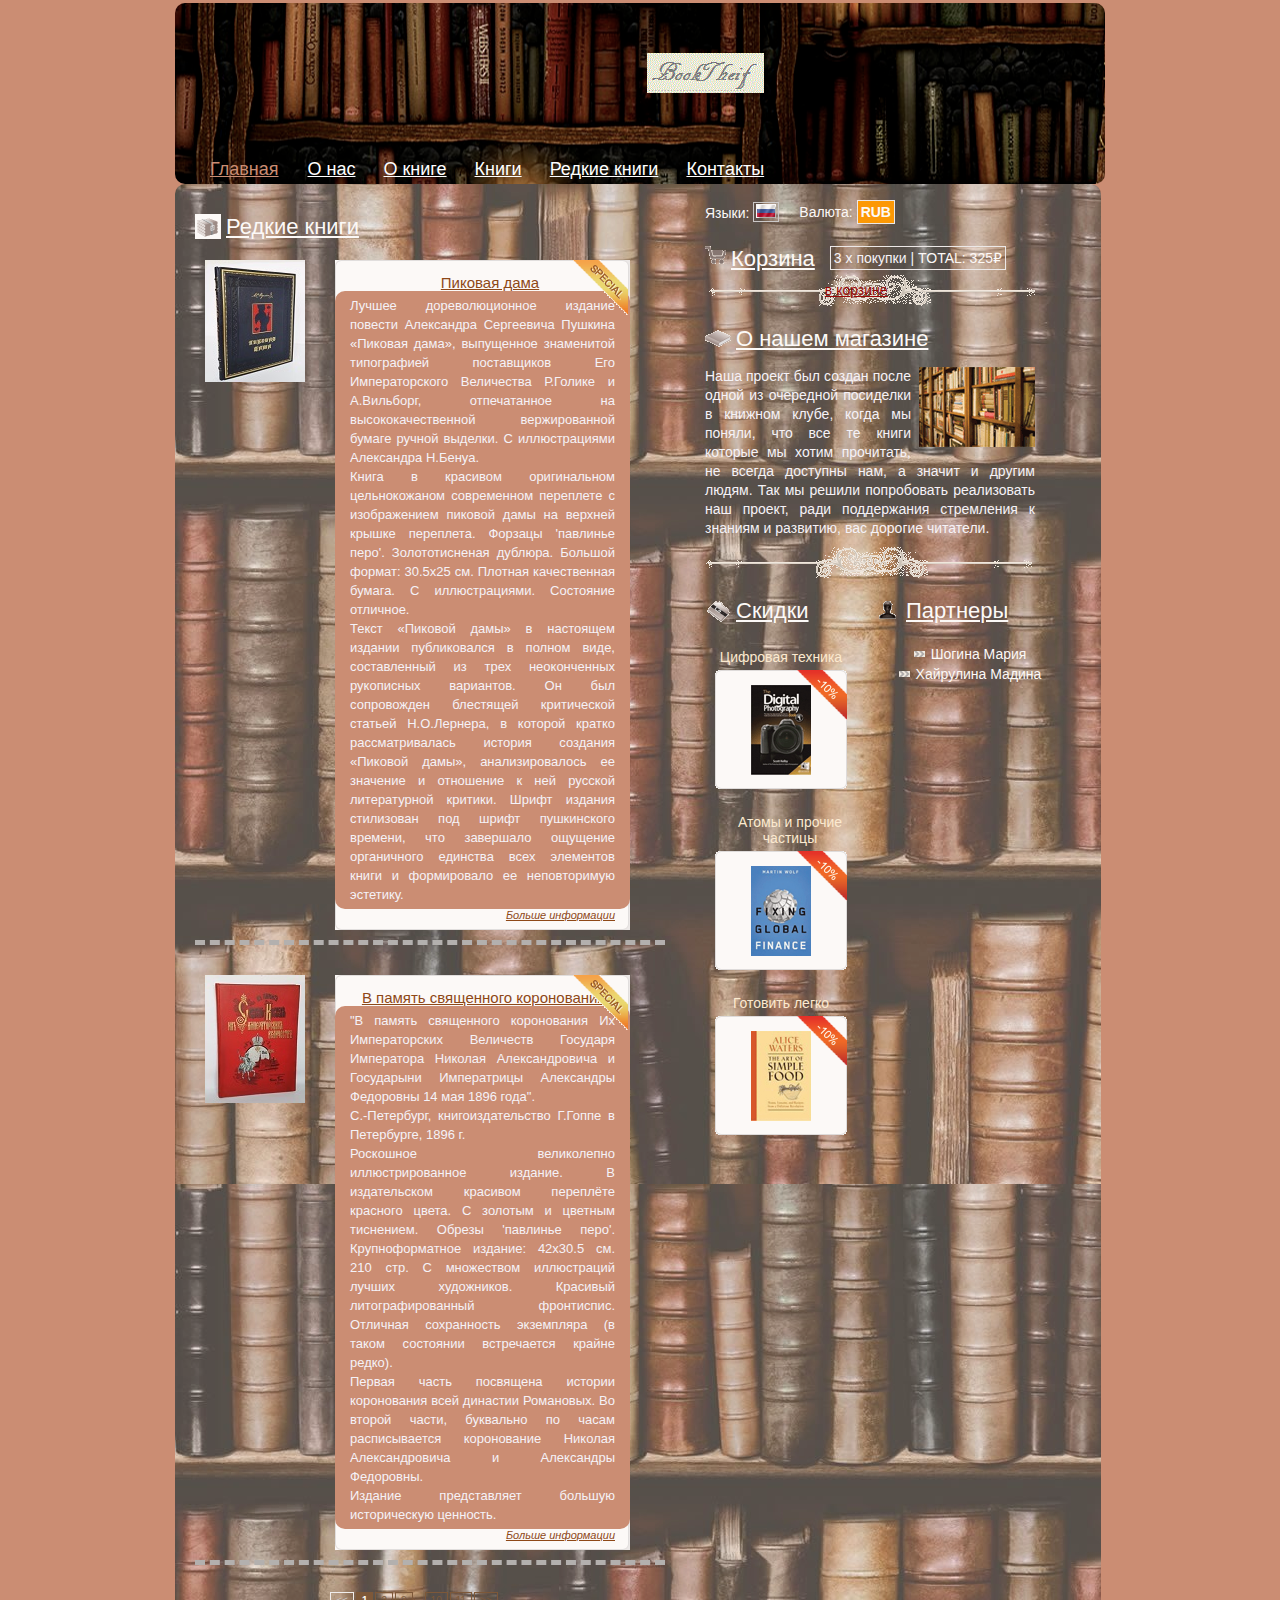
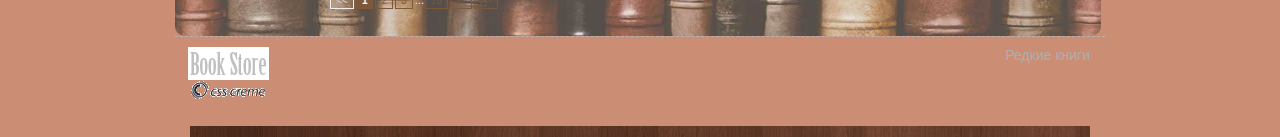
<file: specials.html>
<!DOCTYPE html PUBLIC "-//W3C//DTD XHTML 1.0 Transitional//EN" "http://www.w3.org/TR/xhtml1/DTD/xhtml1-transitional.dtd">
<html xmlns="http://www.w3.org/1999/xhtml">
<head>
<meta charset="utf-8">
<title>BookThief</title>
<link rel="stylesheet" type="text/css" href="style.css" />

</head>
<body>
<div id="wrap">

       <div class="header">
       		<div class="logo"><a href="index.html"><img src="images/logo.gif" alt="" title="" border="0" /></a></div>     
           
        <div id="menu">
            <ul>                                                                       
            <li class="selected"><a href="index.html">Главная</a></li>
                
            <li><a href="about.html">О нас</a></li>

            <li><a href="details.html">О книге</a></li>
                
            <li><a href="category.html">Книги</a></li>
                
            <li><a href="specials.html">Редкие книги</a></li>
                
            <li><a href="contact.html">Контакты</a></li>
                
            </ul>
        </div> 
            
            
       </div> 
       
       
       <div class="center_content">
       	<div class="left_content">
        	
            <div class="title"><span class="title_icon"><img src="images/bullet1.gif" alt="" title="" /></span>Редкие книги</div>
        
        	<div class="feat_prod_box">
            
            	<div class="prod_img"><a href="details.html"><img src="images/pc.jpg" alt="" title="" border="0" /></a></div>
                
                <div class="prod_det_box">
                	<span class="special_icon"><img src="images/special_icon.gif" alt="" title="" /></span>
                	<div class="box_top"></div>
                    <div class="box_center">
                    <div class="prod_title">Пиковая дама</div>

                    <p class="details">Лучшее дореволюционное издание повести Александра Сергеевича Пушкина «Пиковая дама», выпущенное знаменитой типографией поставщиков Его Императорского Величества Р.Голике и А.Вильборг, отпечатанное на высококачественной вержированной бумаге ручной выделки. С иллюстрациями Александра Н.Бенуа. <br>

                    Книга в красивом оригинальном цельнокожаном современном переплете с изображением пиковой дамы на верхней крышке переплета. Форзацы 'павлинье перо'. Золототисненая дублюра. Большой формат: 30.5x25 см. Плотная качественная бумага. С иллюстрациями. Состояние отличное.<br>

                    Текст «Пиковой дамы» в настоящем издании публиковался в полном виде, составленный из трех неоконченных рукописных вариантов. Он был сопровожден блестящей критической статьей Н.О.Лернера, в которой кратко рассматривалась история создания «Пиковой дамы», анализировалось ее значение и отношение к ней русской литературной критики. Шрифт издания стилизован под шрифт пушкинского времени, что завершало ощущение органичного единства всех элементов книги и формировало ее неповторимую эстетику.<br>

                    </p>

                    <a href="details.html" class="more">Больше информации</a>
                    <div class="clear"></div>
                    </div>
                    
                    <div class="box_bottom"></div>
                </div>    
            <div class="clear"></div>
            </div>	
            
            
        	<div class="feat_prod_box">
            
            	<div class="prod_img"><a href="details.html"><img src="images/kr.jpg" alt="" title="" border="0" /></a></div>
                
                <div class="prod_det_box">
                <span class="special_icon"><img src="images/special_icon.gif" alt="" title="" /></span>
                	<div class="box_top"></div>
                    <div class="box_center">
                    <div class="prod_title">В память священного коронования...</div>

                    <p class="details">
                    "В память священного коронования Их Императорских Величеств Государя Императора Николая Александровича и Государыни Императрицы Александры Федоровны 14 мая 1896 года".<br>
                    С.-Петербург, книгоиздательство Г.Гоппе в Петербурге, 1896 г.<br>
                    Роскошное великолепно иллюстрированное издание. В издательском красивом переплёте красного цвета. С золотым и цветным тиснением. Обрезы 'павлинье перо'. Крупноформатное издание: 42x30.5 см. 210 стр. С множеством иллюстраций лучших художников. Красивый литографированный фронтиспис. 

                    Отличная сохранность экземпляра (в таком состоянии встречается крайне редко).<br>

                    Первая часть посвящена истории коронования всей династии Романовых. Во второй части, буквально по часам расписывается коронование Николая Александровича и Александры Федоровны.<br>

                    Издание представляет большую историческую ценность.</p>

                    <a href="details.html" class="more">Больше информации</a>
                    <div class="clear"></div>
                    </div>
                    
                    <div class="box_bottom"></div>
                </div>    
            <div class="clear"></div>
            </div>
                      
            
            <div class="pagination">
            <span class="disabled"><<</span><span class="current">1</span><a href="#?page=2">2</a><a href="#?page=3">3</a>…<a href="#?page=199">10</a><a href="#?page=200">11</a><a href="#?page=2">>></a>
            </div>   
                     
            
        <div class="clear"></div>
        </div><!--end of left content-->
        
        <div class="right_content">
        	<div class="languages_box">
            <span class="red">Языки:</span>
                
            <a href="#" class="selected"><img src="images/fl1.png" alt="" title="" border="0" /></a>
            
            </div>
                <div class="currency">
                    
                <span class="red">Валюта: </span>
                    
                <a href="#" class="selected">RUB</a>
                
                </div>
                
                
              <div class="cart">
                  <div class="title"><span class="title_icon"><img src="images/cart.gif" alt="" title="" /></span>Корзина</div>
                  <div class="home_cart_content">
                  3 x покупки | <span class="red">TOTAL: 325₽</span>
                  </div>
                  <a href="cart.html" class="view_cart">в корзине</a>
              
              </div>
                       
            	
        
        
             <div class="title"><span class="title_icon"><img src="images/bullet3.gif" alt="" title="" /></span>О нашем магазине</div> 
             <div class="about">
             <p>
             <img src="images/about.gif" alt="" title="" class="right" />
             Наша проект был создан после одной из очередной посиделки в книжном клубе, когда мы поняли, что все те книги которые мы хотим прочитать, не всегда доступны нам, а значит и другим людям. Так мы решили попробовать реализовать наш проект, ради поддержания стремления к знаниям и развитию, вас дорогие читатели.
             </p>
             
             </div>
             
             <div class="right_box">
             
             	<div class="title"><span class="title_icon"><img src="images/bullet4.gif" alt="" title="" /></span>Скидки</div> 
                    <div class="new_prod_box">
                        <a href="details.html">Цифровая техника</a>
                        
                        <div class="new_prod_bg">
                        <span class="new_icon"><img src="images/promo_icon.gif" alt="" title="" /></span>
                        <a href="details.html"><img src="images/thumb1.gif" alt="" title="" class="thumb" border="0" /></a>
                            
                        </div>           
                    </div>
                    
                    <div class="new_prod_box">
                        <a href="details.html">Атомы и прочие частицы</a>
                        
                        <div class="new_prod_bg">
                        <span class="new_icon"><img src="images/promo_icon.gif" alt="" title="" /></span>
                        <a href="details.html"><img src="images/thumb2.gif" alt="" title="" class="thumb" border="0" /></a>
                            
                        </div>           
                    </div>                    
                    
                    <div class="new_prod_box">
                        <a href="details.html">Готовить легко</a>
                        
                        <div class="new_prod_bg">
                        <span class="new_icon"><img src="images/promo_icon.gif" alt="" title="" /></span>
                        <a href="details.html"><img src="images/thumb3.gif" alt="" title="" class="thumb" border="0" /></a>
                            
                        </div>           
                    </div>              
             
             </div>
             
             <div class="right_box">
             
             	
                
             	<div class="title"><span class="title_icon"><img src="images/bullet6.gif" alt="" title="" /></span>Партнеры</div> 
                
                <ul class="list">
                <li><a href="#">Шогина Мария</a></li>
                <li><a href="#">Хайрулина Мадина</a></li>                           
                </ul>      
             
             </div>         
             
        
        </div><!--end of right content-->
        
        
       
       
       <div class="clear"></div>
       </div><!--end of center content-->
       
              
       <div class="footer">
       <div class="left_footer"><img src="images/footer_logo.gif" alt="" title="" /><br /> <a  title=""><img src="images/csscreme.gif" alt="" title="" border="0" /></a></div>
        <div class="right_footer">
        <a href="#">Редкие книги</a>
       
        </div>
        
       
       </div>
    

</div>

</body>
</html>
</file>
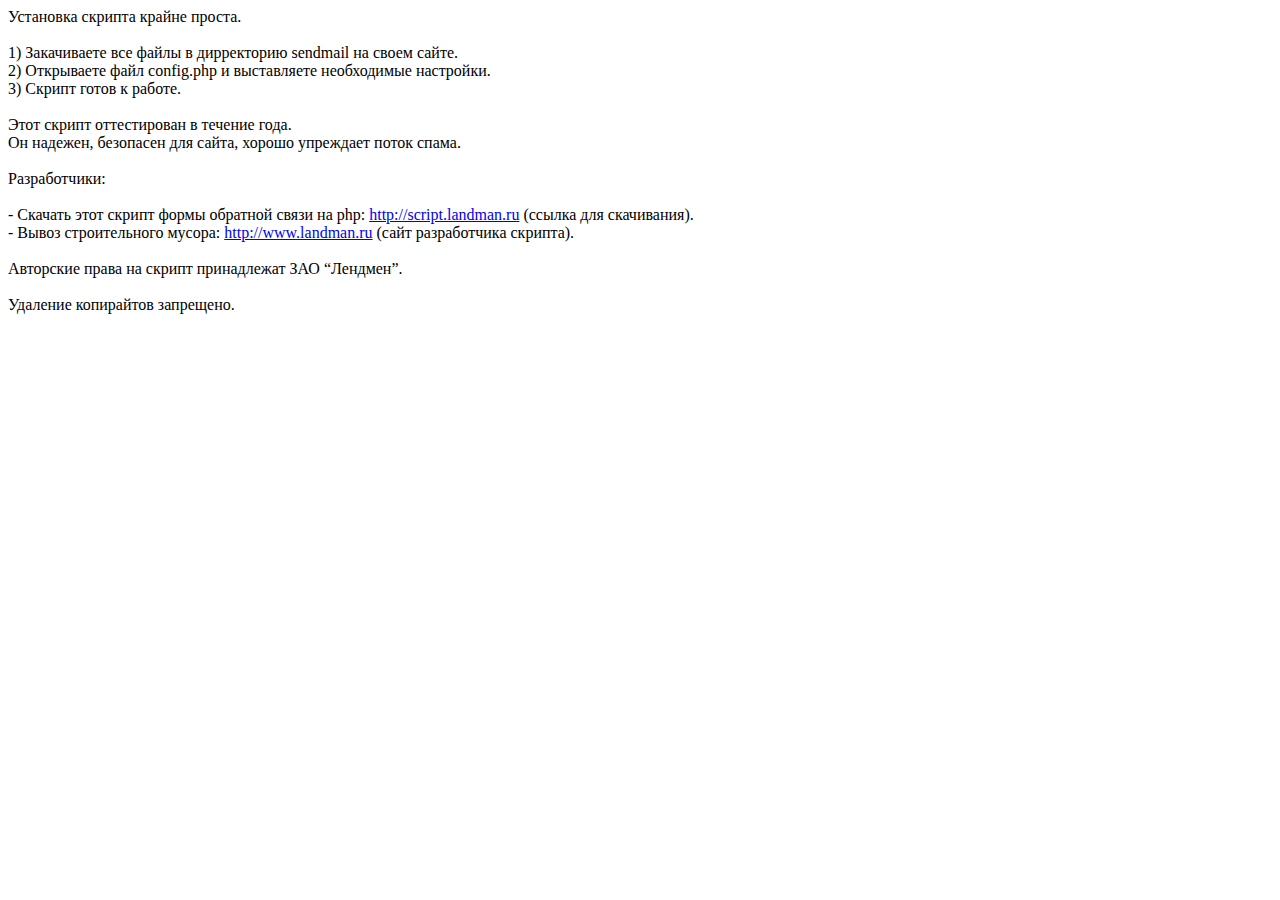
<file: sendmail/readme.html>
<html>
<head>
<title>��������� �������</title>
<meta http-equiv="Content-Type" content="text/html; charset=windows-1251" />
</head>
<body>

��������� ������� ������ ������.<br><br>

1) ����������� ��� ����� � ����������� sendmail �� ����� �����.<br>
2) ���������� ���� config.php � ����������� ����������� ���������.<br>
3) ������ ����� � ������.<br><br>

���� ������ ������������ � ������� ����.<br>
�� �������, ��������� ��� �����, ������ ��������� ����� �����.<br><br>

������������:<br><br>
- ������� ���� ������ ����� �������� ����� �� php: <a href='http://script.landman.ru/' target='_blank'>http://script.landman.ru</a> (������ ��� ����������).<br>
- ����� ������������� ������: <a href='http://www.landman.ru/' target='_blank'>http://www.landman.ru</a> (���� ������������ �������).<br><br>

��������� ����� �� ������ ����������� ��� ��e���e�.<br><br>
�������� ���������� ���������.

</body>
</html>
</file>
<file: style.css>
body
{
background-color:#CB8D73;
font-family:Arial, Helvetica, sans-serif;
padding:0px;
font-size:14px;
margin:3px auto auto auto;
color:#F8F8FF;
}
a{
color:#703731;
}
.clear{
clear:both;
}
p{
padding:5px 0 5px 0;
margin:0px;
text-align:justify;
line-height:19px;

}
p.details{
padding:5px 15px 5px 15px;
font-size:13px;
background-color:#CB8D73;
border-radius:10px;
}
p.details_cart{
clear:both;
padding:25px 30px 5px 0px;
font-size:13px;
font-style:italic;
}
p.more_details{
padding:25px 20px 0px 20px;
font-size:13px;
background-color:#CB8D73;

}
#wrap{
width:930px;
height: auto;
margin:auto;
text-align: center;
background-color:#CB8D73;
}
.header{
width:100%;
height:181px;
background:url(images/screen1.jpg) no-repeat center;
border-radius: 10px;
}
.logo{
padding:50px 0 0 130px;
}
/*-----------------------------menu-------------------*/
#menu{
width:628px;
height:30px;
padding:55px 0 0 10px;

}
#menu ul{
display:block;
list-style:square outside;
padding:9px 0 0 10px;
margin:0px;
}
#menu ul li{
display:inline;
padding:0px;
margin:0px;
height:20px;
}
#menu ul li a{
height:27px;
display:block;
padding:0px 10px 0 10px;
margin:0 4px 0 4px;
_margin:0 2px 0 2px;
float:left;
text-decoration:underline;
text-align:center;
color:#fff;
font-size:18px;
line-height:25px;
}
#menu ul li.selected a{
height:27px;
display:block;
padding:0px 10px 0 10px;
margin:0 5px 0 5px;
float:left;
text-decoration:underline;
text-align:center;
color:#CB8D73;
font-size:18px;
line-height:25px;
}
#menu ul li a:active{
color:#CB8D73;

}
#menu ul li a:visited{
color:#fff;
}
/*----------------crumb_nav------------------*/
.crumb_nav{
padding:5px 0 10px 0px;
}
.crumb_nav a{
color:#ffffff;
}
span.red{
color:#fff;
}
.price{
font-size:14px;
padding:0 0 0 15px;
margin:2px 0 5px 0;
}
span.colors{
padding:2px 2px 0 2px;
}


/*------------------------------------center content--------------------*/
.center_content{
width:926px;
padding:0px 0 0 0;
opacity: 0.95;
background:url(images/bf.jpg);
border-radius: 10px;

}
.left_content{
width:490px;
float:left;
padding:20px 0 20px 20px;
}
.right_content{
width:370px;
float:left;
padding:20px 0 20px 20px;
}
.title{
color:#fff;
padding:0px;
float:left;
font-size:22px;
margin:10px 0 10px 0;
text-decoration:underline;
}
span.title_icon{
float:left;
padding:0 5px 0 0;
}
.prod_title{
color:	#8B4513;
padding:5px 0 0 15px;
font-size:15px;
text-decoration:underline;
}
a.more{
font-style:italic;
color:#8B4513;
float:right;
text-decoration:underline;
font-size:11px;
padding:0px 15px 0 0 ;
}
.about{
width:330px;
clear:both;
background:url(images/border.gif) no-repeat bottom center;
padding:0 0 35px 0;
}
img.right{
float:right;
padding:0 0 0 8px;
}
.right_box{
width:170px;
float:left;
padding:10px 0 0 0;
}

/*--------feat_prod_box-----------*/
.feat_prod_box{
padding:10px 0 10px 10px;
margin:0 20px 20px 0;
border-bottom:5px #b2b2b2 dashed;
clear:both;
}
.feat_prod_box_details{
padding:10px 0 10px 0;
margin:0 20px 10px 0;
clear:both;
}
.prod_img{
float:left;
padding:0 5px 0 0;
text-align:center;
}
.prod_det_box{
width:295px;
float:left;
padding:0 0 0 25px;
position:relative;
}
.box_top{
width:295px;
height:9px;
background:url(images/box_top.gif) no-repeat center bottom;
}
.box_center{
width:295px;
height:auto;
background:url(images/box_center.gif) repeat-y center;
}
.box_bottom{
width:295px;
height:9px;
background:url(images/box_bottom.gif) no-repeat center top;
}

.new_prod_box{
float:left;
text-align:center;
padding:10px;
}
.new_prod_box a{
padding:5px 0 5px 0;
color:#FFEFD5;
text-decoration:none;
display:block;
}
.new_prod_bg{
width:132px;
height:119px;
text-align:center;
background:url(images/new_prod_box.gif) no-repeat center;
position:relative;
}
.new_icon{
position:absolute;
top:0px;
right:0px;
z-index:200;
}
.special_icon{
position:absolute;
top:0px;
_top:6px;
right:2px;
z-index:250;
}
img.thumb{
padding:10px 0 0 0;
}
.new_products{
clear:both;
padding:0px;
}

ul.list{
clear:both;
padding:10px 0 0 20px;
margin:0px;
}
ul.list li{
list-style:none;
padding:2px 0 2px 0;
}
ul.list li a{
list-style:none;
text-decoration:none;
color:#fff;
text-align:left;
background:url(images/left_menu_bullet.gif) no-repeat left;
padding:0 0 0 17px;
}
ul.list li a:hover{
text-decoration:underline;
}

/* demo */

div.demolayout {
width:460px;
margin: 0 0 20px 0;
}

ul.demolayout {
list-style-type: none;
float: left;
margin:0px;
padding:0px;
}

ul.demolayout li {
margin: 0 10px 0 0;
float: left;
}
.tab{
border:1px #DFDFDF solid;
padding:0 0 25px 0;
}
ul.demolayout a {
float: left;
display: block;
padding: 5px 25px;
border: 1px solid #DFDFDF;
border-bottom: 0;
color: #666;
background: #eee;
text-decoration: none;
font-weight: bold;
}

ul.demolayout a:hover {
background: #fff;
}

ul.demolayout a.active {
background: #fff;
padding-bottom: 5px;
cursor: default;
color:#795636;
}

.tabs-container {
clear: left;
padding:0px;
}
/*-----------------------languages_box---------*/
.languages_box{
padding:0 0 5px 0;
float:left;
}
.languages_box a{
padding:0 2px 0 2px;
}
.languages_box a.selected{
padding:2px 2px 0 2px;
border:1px #CCCCCC solid;
}
.currency{
float:left;
padding:0 0 0 20px;
}
.currency a{
text-decoration:none;
color:#333333;
padding:3px;
border:1px #eeedee solid;
}
.currency a.selected{
text-decoration:none;
color:#fff;
padding:3px;
border:1px #eeedee solid;
background-color:#FF9900;
font-weight:bold;
}
.currency a:hover{
border:1px #990000 solid;
}
/*------------------------cart---------------------*/
.cart{
width:337px;
float:left;
height:40px;
margin:10px 0 10px 0;
background:url(images/border.gif) no-repeat bottom center;
padding:0 0 30px 0;
}
.home_cart_content{
float:left;
padding:3px;
border:1px #eeedee solid;
margin:10px 0 0 15px;
}
a.view_cart{
display:block;
float:left;
margin:12px 0 0 10px;
color:#990000;
}
/*---------------contact_form------------------*/
.contact_form{
width:355px;
float:left;
padding:25px;
margin:20px 0 0 15px;
_margin:20px 0 0 5px;
border:1px #DFD1D2 dashed;
position:relative;
background-color: #CB8D73;
border-radius: 10px;
}
.form_row{
width:355px;
_width:355px;
clear:both;
padding:10px 0 10px 0;
_padding:5px 0 5px 0;
color:#a53d17;
}
label.contact{
width:75px;
float:left;
font-size:12px;
text-align:right;
padding:4px 5px 0 0;
color: #333333;
}
input.contact_input{
width:253px;
height:18px;
background-color:#fff;
color:#CB8D73;
border:1px #DFDFDF solid;
float:left;
border-radius: 10px;
}
textarea.contact_textarea{
width:253px;
height:120px;
font-family:Arial, Helvetica, sans-serif;
font-size:12px;
color: #CB8D73;
background-color:#fff;
border:1px #DFDFDF solid;
float:left;
border-radius: 10px;
}
input.register{
width:71px;
height:25px;
border:none;
cursor:pointer;
text-align:center;
float:right;
color:#FFFFFF;
background:url(images/register_bt.gif) no-repeat center;
}
a.contact{
width:53px;
height:24px;
display:block;
float:right;
margin:0 0 0 10px;
background:url(images/contact_bt.gif) no-repeat center;
text-decoration:none;
text-align:center;
line-height:24px;
color:#fff;
}
a.checkout{
width:71px;
height:25px;
display:block;
float:right;
margin:10px 30px 0 10px;
background:url(images/register_bt.gif) no-repeat center;
text-decoration:none;
text-align:center;
line-height:25px;
color:#fff;
}
a.continue{
width:71px;
height:25px;
display:block;
float:left;
margin:10px 0 0 0px;
background:url(images/register_bt.gif) no-repeat center;
text-decoration:none;
text-align:center;
line-height:25px;
color:#fff;
}
.terms{
padding:0 0 0 80px;
}
.form_subtitle{
position:absolute;
top:-11px;
left:7px;
width:auto;
height:20px;
background-color:#795636;
text-align:center;
padding:0 7px 0 7px;
color:#FFFFFF;
font-size:11px;
line-height:20px;
}
/*--------------cart_table-------------*/
.cart_table{
width:440px;
border:1px #CCCCCC solid;
text-align:center;
}
tr.cart_title{
background-color:#DFDFDF;
}
td{
padding:3px;
}
td.cart_total{
text-align:right;
padding:5px 15px 5px 0;
}
img.cart_thumb{
border:1px #b2b2b2 solid;
padding:2px;
}
/*--------------*/
div.pagination {
width:420px;
padding:5px;
margin:5px;
text-align:center;
float:left;
clear:both;
font-size:10px;
}

div.pagination a {
padding: 2px 5px 2px 5px;
margin-right: 2px;
border: 1px solid #795636;
text-decoration: none; 
color: #795636;
}
div.pagination a:hover, div.pagination a:active {
border:1px solid #795636;
color: #fff;
background-color: #795636;
}
div.pagination span.current {
padding: 2px 5px 2px 5px;
margin-right: 2px;
border: 1px solid #795636;
font-weight: bold;
background-color: #795636;
color: #FFF;
}
div.pagination span.disabled {
padding: 2px 5px 2px 5px;
margin-right: 2px;
border: 1px solid #f3f3f3;
color: #ccc;
}
/*---------------footer------------------------*/
.footer{
height:100px;
border-top:1px #b2b2b2 dashed;
background:url(images/footer_bg.gif) no-repeat bottom;
}
.left_footer{
float:left;
padding:10px 0 0 10px;
}
.right_footer{
float:right;
padding:10px 10px 0 0;
}
.footer a{
text-decoration:none;
padding:0 5px 0 5px;
color:#afaeaf;
}
</file>
